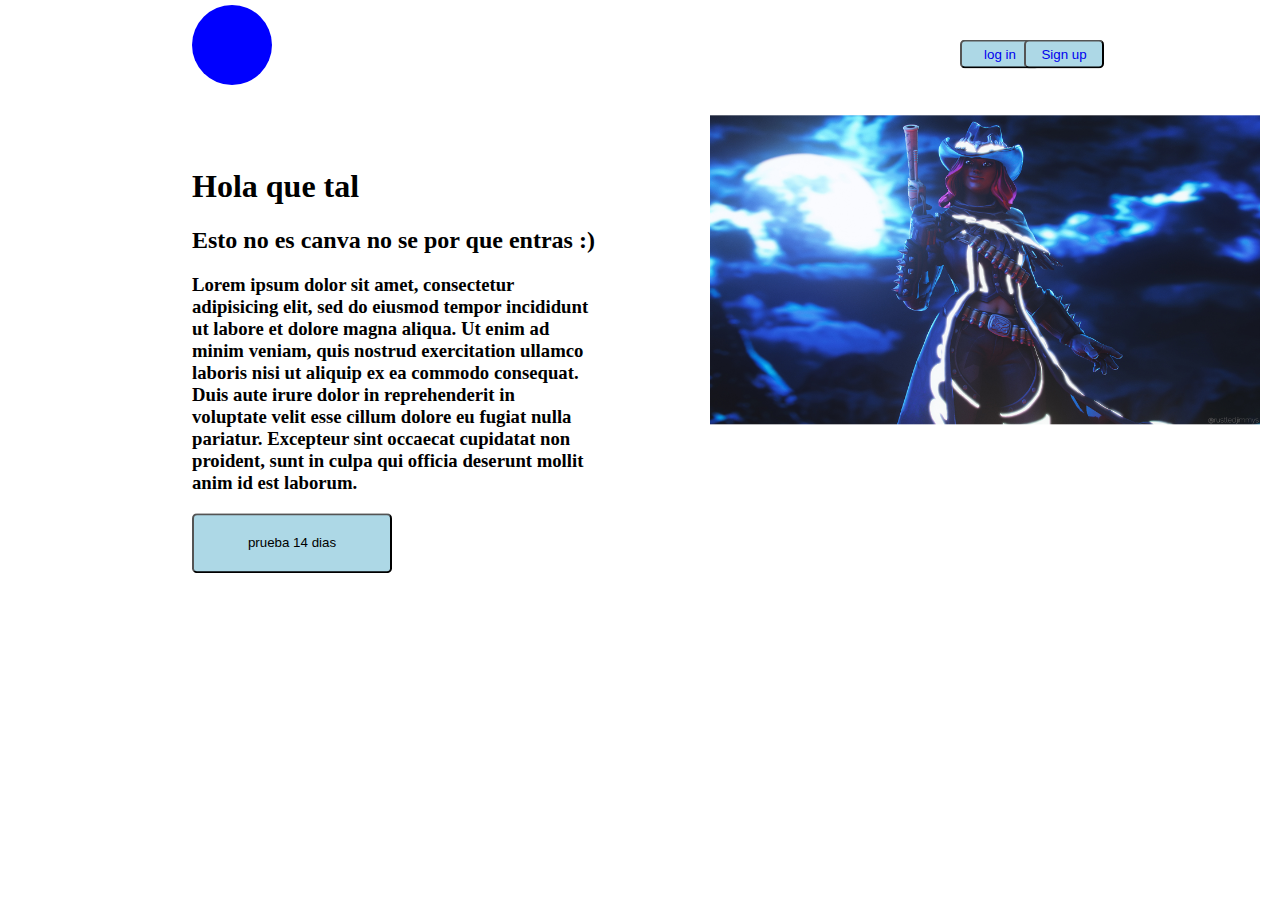
<file: index.html>
<!DOCTYPE html>
<html lang="en" dir="ltr">

<head>
  <meta charset="utf-8">
  <title></title>
  <link rel="stylesheet" href="style.css">
</head>

<body>
  <div class="maestro">


    <h1 class="primertexto">Hola que tal</h1>
    <h2 class="segundotexto">Esto no es canva no se por que entras :)</h2>
    <h3 class="tercertexto">Lorem ipsum dolor sit amet, consectetur adipisicing elit, sed do eiusmod tempor incididunt ut labore et dolore magna aliqua. Ut enim ad minim veniam, quis nostrud exercitation ullamco laboris nisi ut aliquip ex ea commodo
      consequat. Duis aute
      irure dolor in reprehenderit in voluptate velit esse cillum dolore eu fugiat nulla pariatur. Excepteur sint occaecat cupidatat non proident, sunt in culpa qui officia deserunt mollit anim id est laborum.</h3>
    <button class="botonprueba"type="button" name="button">prueba 14 dias</button>

  </div>
  <div class="circulo">



  </div>


<button class="botonlogin"type="button" name="button"> <a href="signin.php">log in</a> </button>
<button class="botonsignup"type="button" name="button"> <a href="signup.php">Sign up</a> </button>
<img class="imagen"src="images/descarga.jpg" alt="">

</body>

</html>
</file>
<file: style.css>
.maestro {
  position: absolute;
  top: 40%;
  left: 15%;
  transform: translateX(-50%);
  transform: translateY(-50%);
}

.primertexto {
  /* position: relative;
  top: 13%;
  left: 15%;
  transform: translateX(-50%);
  transform: translateY(-50%); */
}

.segundotexto {
  /* position: relative;
  top: 17%;
  left: 15%;
  transform: translateX(-50%);
  transform: translateY(-50%); */
}

.circulo {
  position: absolute;
  top: 5%;
  left: 15%;
  transform: translateX(-50%);
  transform: translateY(-50%);
  background-color: blue;
  width: 80px;
  height: 80px;
  border-radius: 100%;
}

.tercertexto {
  /* position: relative;
  top: 30%;
  left: 15%;
  transform: translateX(-50%);
  transform: translateY(-50%); */
  width: 400px;
}

.botonprueba {
  background-color: lightblue;
  border-radius: 5px;
  width: 200px;
  height: 60px;
}

.botonlogin {
  position: absolute;
  top: 6%;
  left: 75%;
  transform: translateX(-50%);
  transform: translateY(-50%);
  background-color: lightblue;
  border-radius: 5px;
  padding: 5px;
  width: 80px;
}

a {
  text-decoration: none;
}

body {
  margin: 0px;
  padding: 0px;
  overflow-y: hidden;
}

.botonsignup {
  position: absolute;
  top: 6%;
  left: 80%;
  transform: translateX(-50%);
  transform: translateY(-50%);
  background-color: lightblue;
  border-radius: 5px;
  padding: 5px;
  width: 80px;
}

.imagen {
  width: 550px;
  position: absolute;
  top: 30%;
  left: 55.5%;
  transform: translateX(-50%);
  transform: translateY(-50%);
}

.emailField {
  width: auto;
  position: absolute;
  top: 30%;
  left: 60%;
  transform: translateX(-50%);
  transform: translateY(-50%);
}

.passwordField {
  position: absolute;
  top: 34%;
  left: 60%;
  transform: translateX(-50%);
  transform: translateY(-50%);
}

.boton2 {
  background-color: lightblue;
  position: absolute;
  top: 37%;
  left: 60%;
  transform: translateX(-50%);
  transform: translateY(-50%);
  border: none;
}

.imagen2 {
  width: 1000px;
  margin: 0px;
}

.maestro2 {
  position: absolute;
  top: 37%;
  left: 17%;
  transform: translateX(-50%);
  transform: translateY(-50%);
  width: 400px;
  height: 700px;
  border: 1px solid black;
}

.logo2 {
  position: absolute;
  top: 10%;
  left: 17%;
  width: 80px;
  height: 80px;
  background-color: white;
  border-radius: 100%;
}

.textoP {
  display: inline-block;
  position: absolute;
  top: 15%;
  left: 17%;
  color: white;
  width: 400px;
  font-size: 60px;
}

.textoS {
  display: inline-block;
  position: absolute;
  top: 50%;
  left: 17%;
  color: white;
  width: 400px;
  font-size: 23px;
}

.listaP {
  color: white;
  position: absolute;
  top: 60%;
  left: 17%;
  font-size: 30px;
}

.coronalogo {
  width: 30px;
  position: absolute;
  top: 15%;
  left: 40%;
}

.pro2 {
  color: white;
  position: absolute;
  top: 13%;
  left: 49%;
}

.extraoption {
  position: absolute;
  top: 40%;
  left: 60%;
  transform: translateX(-50%);
  transform: translateY(-50%);
}

.nameField {
  width: auto;
  position: absolute;
  top: 26%;
  left: 60%;
  transform: translateX(-50%);
  transform: translateY(-50%);
}

.correo1 {
  background-color: red;
  width: 300px;
  text-align: center;
  margin: 0px;
}

.id2 {
  background-color: blue;
  width: 300px;
  text-align: center;
  margin: 0px;
}

.hola3 {
  background-color: green;
  width: 300px;
  text-align: center;
  margin: 0px;
}

.maestrohello {
  position: absolute;
  top: 50%;
  left: 43%;
  transform: translateX(-50%);
  transform: translateY(-50%);
}
</file>
